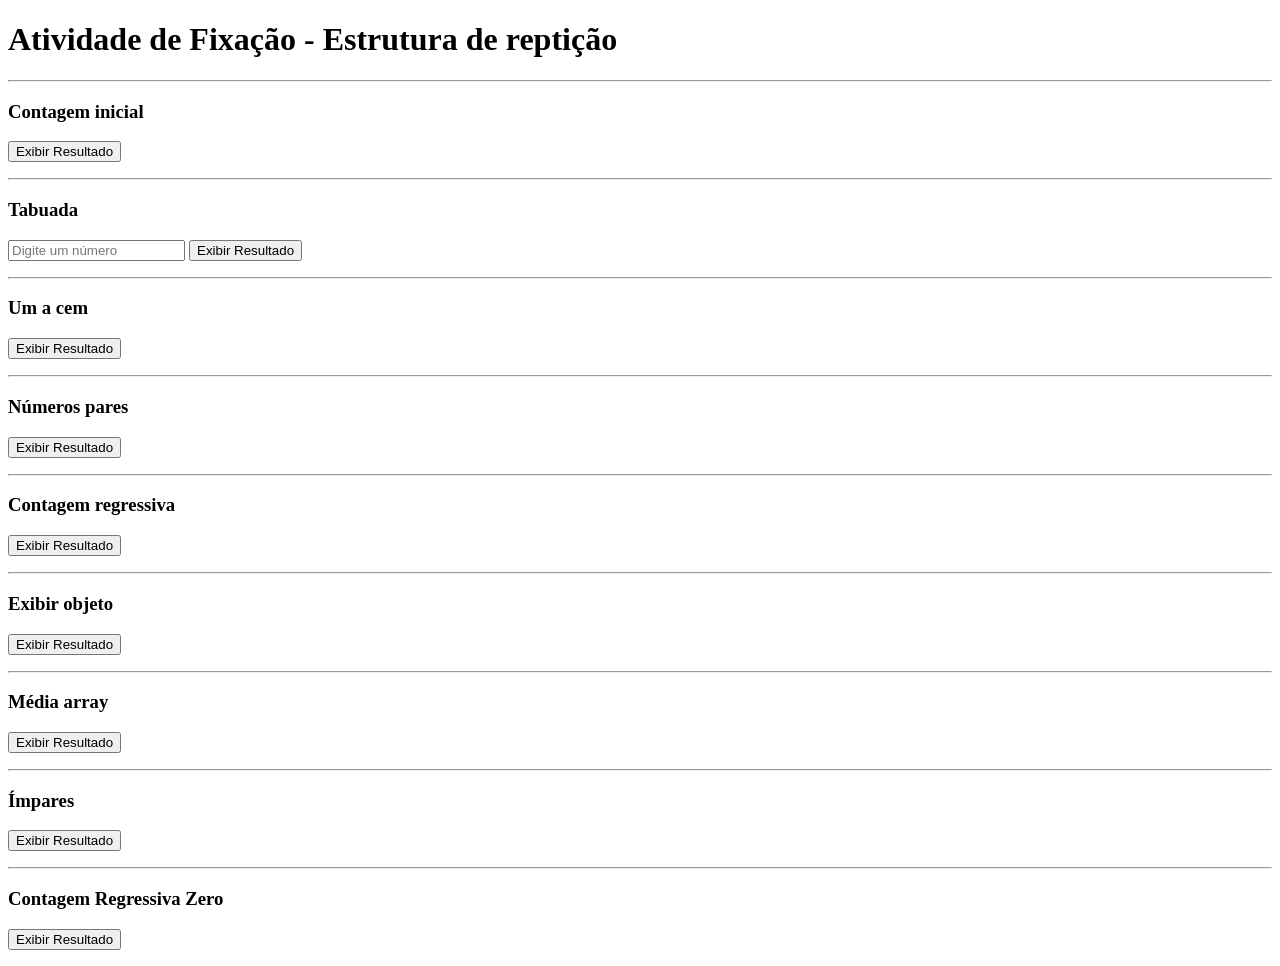
<file: ER/index.html>
<!DOCTYPE html>
<html lang="pt-BR">
<head>
    <meta charset="UTF-8">
    <title>Atividade de Fixação</title>
</head>
<body>

    <h1>Atividade de Fixação - Estrutura de reptição</h1>
    <hr>

    <h3>Contagem inicial</h3>
    <button onclick="contagem_inicial()">Exibir Resultado</button>
    <p id="res_contagem_inicial"></p>
    <hr>

    <h3>Tabuada</h3>
    <input type="number" id="inputTabuada" placeholder="Digite um número">
    <button onclick="tabuada()">Exibir Resultado</button>
    <p id="res_tabuada"></p>
    <hr>

    <h3>Um a cem</h3>
    <button onclick="um_a_cem()">Exibir Resultado</button>
    <p id="res_um_a_cem"></p>
    <hr>

    <h3>Números pares</h3>
    <button onclick="numeros_pares()">Exibir Resultado</button>
    <p id="res_numeros_pares"></p>
    <hr>

    <h3>Contagem regressiva</h3>
    <button onclick="contagem_regressiva()">Exibir Resultado</button>
    <p id="res_contagem_regressiva"></p>
    <hr>

    <h3>Exibir objeto</h3>
    <button onclick="exibir_objeto()">Exibir Resultado</button>
    <p id="res_exibir_objeto"></p>
    <hr>

    <h3>Média array</h3>
    <button onclick="media_array()">Exibir Resultado</button>
    <p id="res_media_array"></p>
    <hr>

    <h3>Ímpares</h3>
    <button onclick="impares()">Exibir Resultado</button>
    <p id="res_impares"></p>
    <hr>

    <h3>Contagem Regressiva Zero</h3>
    <button onclick="contagemRegressivaZero()">Exibir Resultado</button>
    <p id="res_contagemRegressivaZero"></p>
    
</body>
<script src="script.js"></script>
</html>
</file>
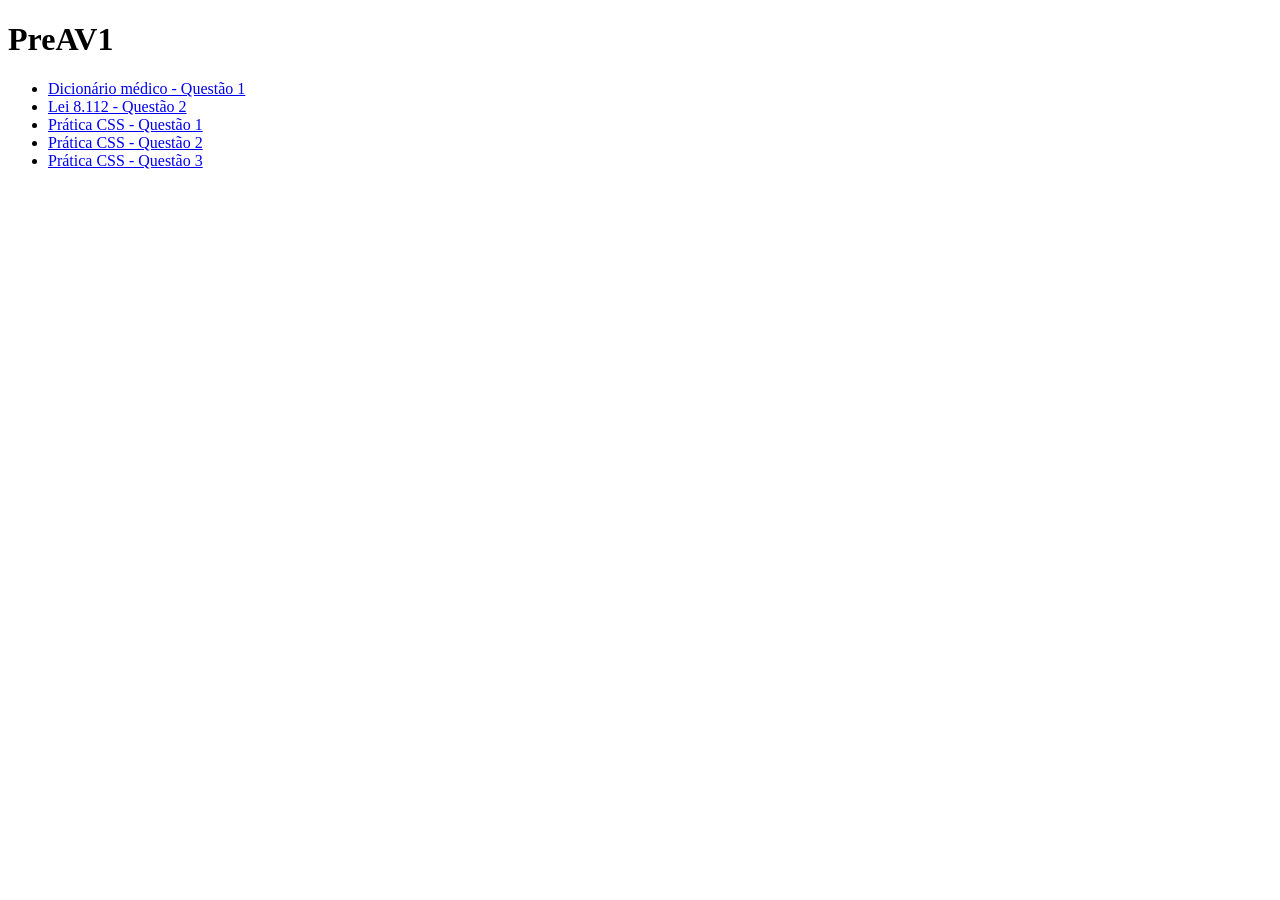
<file: PreAV1/index.html>
<!DOCTYPE html>
<html lang="pt-br">
<head>
    <meta charset="UTF-8">
    <meta name="viewport" content="width=device-width, initial-scale=1.0">
    <title>PreAV1</title>
</head>
<body>
    <h1>PreAV1</h1>
    <ul>
        <li><a href="Dicionario.html">Dicionário médico - Questão 1</a></li>
        <li><a href="Lei8112.html">Lei 8.112 - Questão 2</a></li>
        <li><a href="css_q1.html">Prática CSS - Questão 1</a></li>
        <li><a href="css_q2.html">Prática CSS - Questão 2</a></li>
        <li><a href="css_q3.html">Prática CSS - Questão 3</a></li>
    </ul>
    
</body>
</html>
</file>
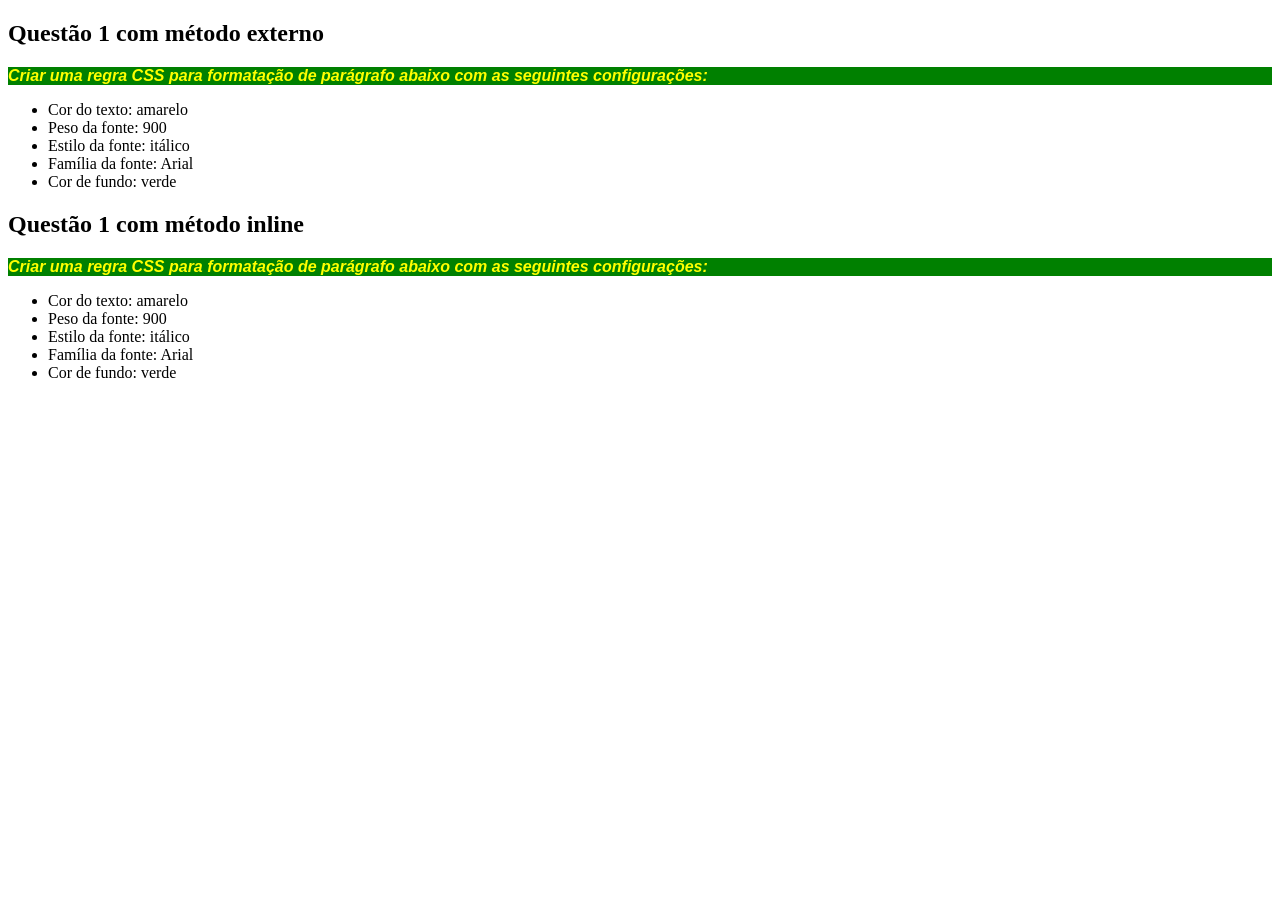
<file: PreAV1/css_q1.html>
<!DOCTYPE html>
<html lang="en">
<head>
    <meta charset="UTF-8">
    <meta name="viewport" content="width=device-width, initial-scale=1.0">
    <title>Prática CSS - Questão 1</title>
    <link rel="stylesheet" href="style.css"> <!-- MÉTODO EXTERNO DE CSS -->
    <!--<style>
        MÉTODO INTERNO DE CSS
        p.questao_1{
        color: yellow;
        font-weight: 900;
        font-style: italic;
        font-family: Arial;
        background-color: green;
        }
    </style>-->
</head>
<body>
    <h2>Questão 1 com método externo</h2>
    <p class="questao_1">
        Criar uma regra CSS para formatação de parágrafo abaixo com as
        seguintes configurações:
        <ul>
            <li>Cor do texto: amarelo</li>
            <li>Peso da fonte: 900</li>
            <li>Estilo da fonte: itálico</li>
            <li>Família da fonte: Arial</li>
            <li>Cor de fundo: verde</li>
        </ul>
    </p>
    
    <h2>Questão 1 com método inline</h2>
    <p 
    style="color: yellow; 
    font-weight: 900;
    font-style: italic; 
    font-family: Arial; 
    background-color: green;">
        Criar uma regra CSS para formatação de parágrafo abaixo com as
        seguintes configurações:
        <ul>
            <li>Cor do texto: amarelo</li>
            <li>Peso da fonte: 900</li>
            <li>Estilo da fonte: itálico</li>
            <li>Família da fonte: Arial</li>
            <li>Cor de fundo: verde</li>
        </ul>
    </p>
</body>
</html>
</file>
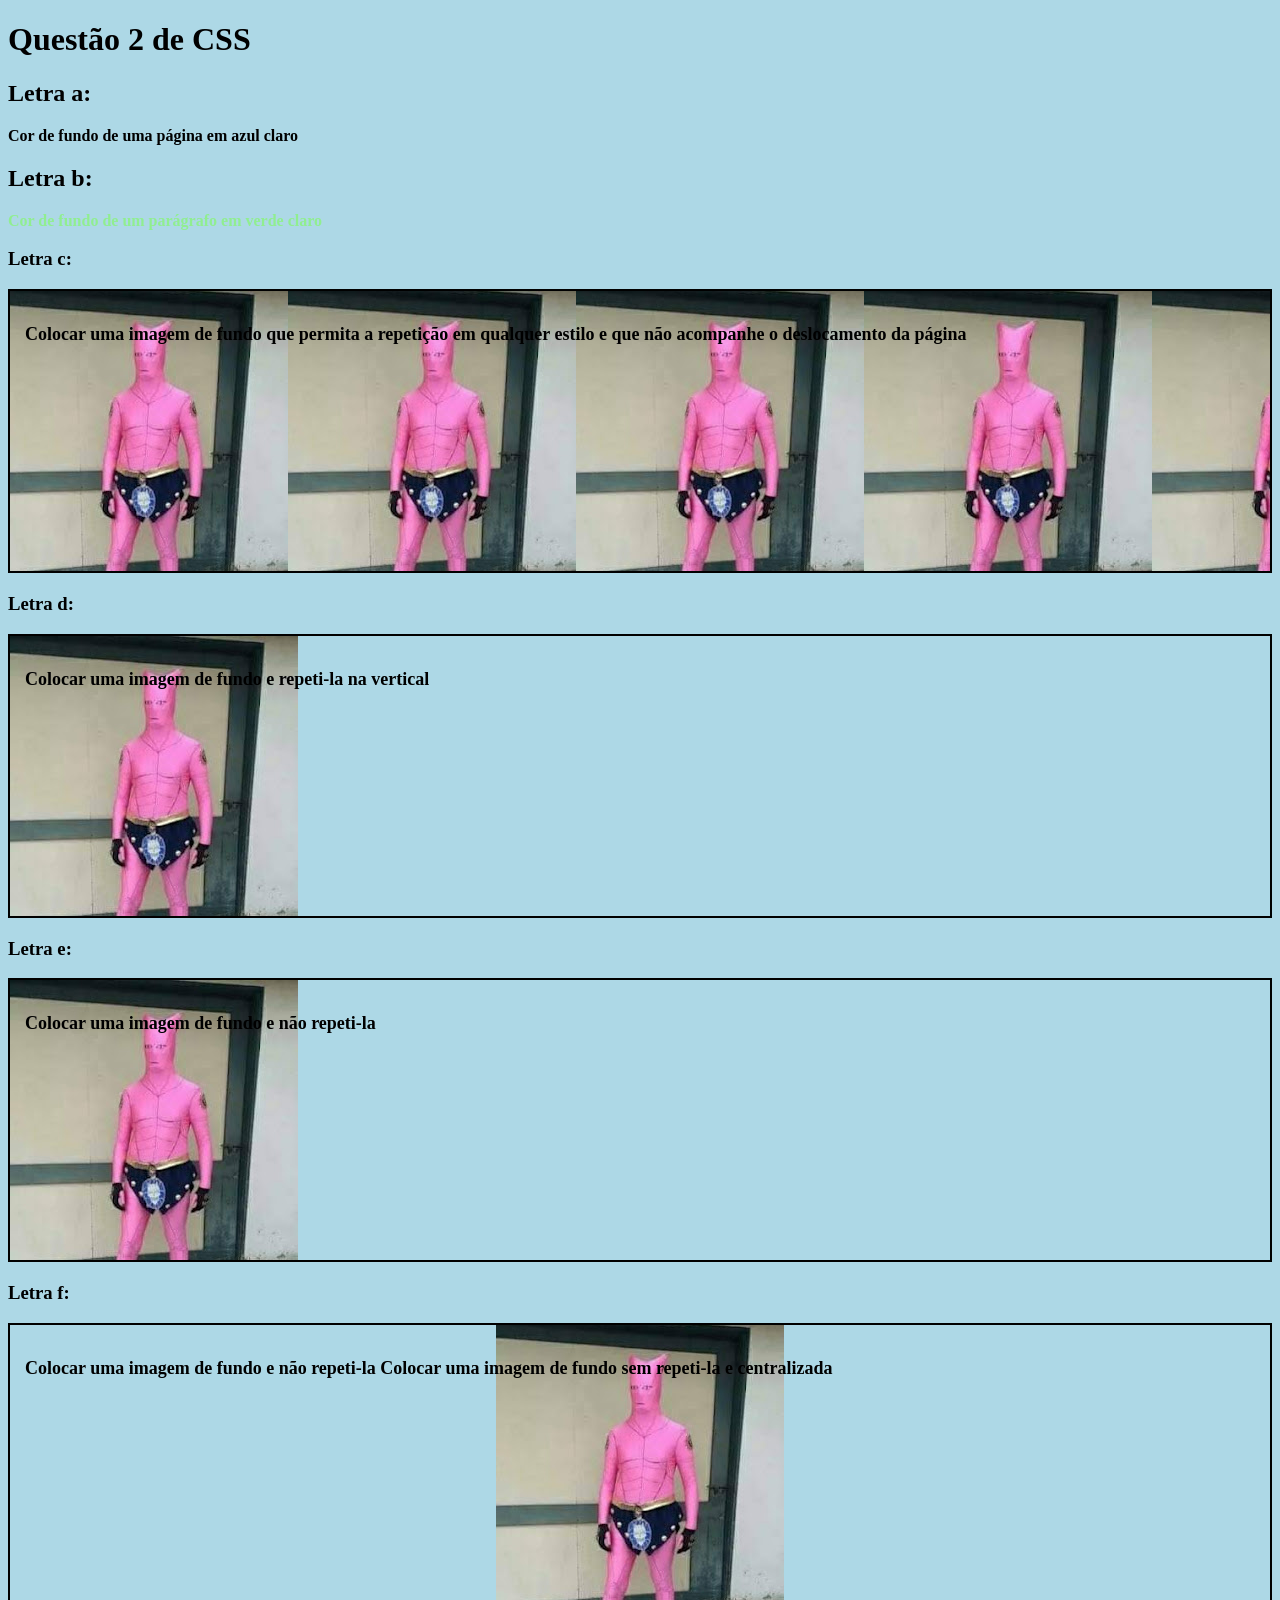
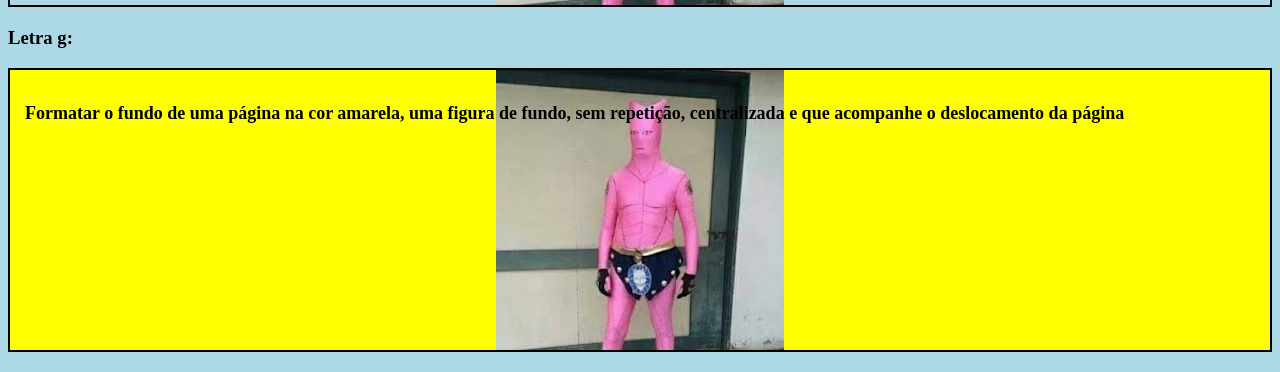
<file: PreAV1/css_q2.html>
<!DOCTYPE html>
<html lang="en">
<head>
    <meta charset="UTF-8">
    <meta name="viewport" content="width=device-width, initial-scale=1.0">
    <title>Prática CSS - Questão 2</title>
    <link rel="stylesheet" href="style.css">
</head>
<body class="questao_2a">
    <h1>Questão 2 de CSS</h1>

    <h2>Letra a:</h2>
    <p><strong>
        Cor de fundo de uma página em azul claro
    </p></strong>

    <h2>Letra b:</h2>
    <p class="questao_2b"><strong>
        Cor de fundo de um parágrafo em verde claro
    </p> </strong>

    <h3>Letra c:</h3>
    <div class="caixa questao_2c">
        <p><strong>Colocar uma imagem de fundo que permita a repetição em qualquer estilo e
        que não acompanhe o deslocamento da página</p></strong>
    </div>

    <h3>Letra d:</h3>
    <div class="caixa questao_2d">
        <p><strong>Colocar uma imagem de fundo e repeti-la na vertical
        </p></strong>
    </div>

    <h3>Letra e:</h3>
    <div class="caixa questao_2e">
        <p><strong>Colocar uma imagem de fundo e não repeti-la
        </p></strong>
    </div>

    <h3>Letra f:</h3>
    <div class="caixa questao_2f">
        <p><strong>
           Colocar uma imagem de fundo e não repeti-la Colocar uma imagem de fundo sem repeti-la e centralizada
        </p></strong>
    </div>

    <h3>Letra g:</h3>
    <div class="caixa questao_2g">
        <p><strong>
            Formatar o fundo de uma página na cor amarela, uma figura de fundo, sem
            repetição, centralizada e que acompanhe o deslocamento da página
        </p></strong>
    </div>
    
</body>
</html>
</file>
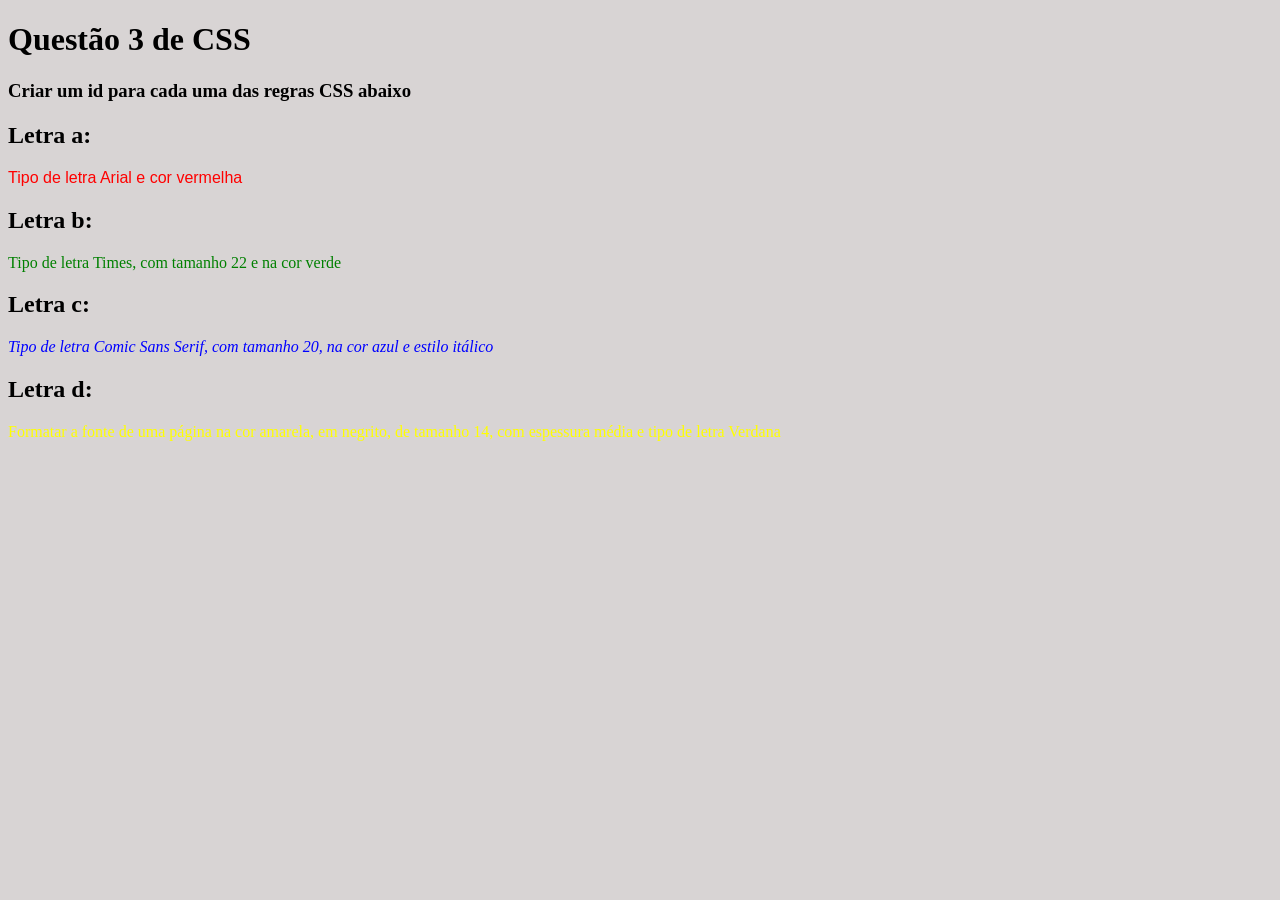
<file: PreAV1/css_q3.html>
<!DOCTYPE html>
<html lang="en">
<head>
    <meta charset="UTF-8">
    <meta name="viewport" content="width=device-width, initial-scale=1.0">
    <title>Prática CSS - Questão 3</title>
    <link rel="stylesheet" href="style.css"> 
</head>
<body style="background-color: rgb(216, 212, 212);">
    <h1>Questão 3 de CSS</h1>
    <h3>Criar um id para cada uma das
        regras CSS abaixo</h3>

    <h2>Letra a:</h2>
    <p id="questao_3a">
        Tipo de letra Arial e cor vermelha
    </p>

    <h2>Letra b:</h2>
    <p id="questao_3b">
        Tipo de letra Times, com tamanho 22 e na cor verde
    </p>

    <h2>Letra c:</h2>
    <p id="questao_3c">
        Tipo de letra Comic Sans Serif, com tamanho 20, na cor azul e estilo itálico
    </p>

    <h2>Letra d:</h2>
    <p id="questao_3d">
        Formatar a fonte de uma página na cor amarela, em negrito, de tamanho 14,
        com espessura média e tipo de letra Verdana
    </p>
</body>
</html>
</file>
<file: PreAV1/style.css>
p.questao_1{
    color: yellow;
    font-weight: 900;
    font-style: italic;
    font-family: Arial;
    background-color: green;
}

.caixa {
            height: 250px;
            border: 2px solid #000;
            margin-bottom: 20px;
            padding: 15px;
            font-size: 18px;
}

.questao_2a{
    background-color: lightblue;
}

p.questao_2b{
    color: lightgreen;
}

.questao_2c{
    background-repeat: repeat;
    background-attachment: fixed;
    background-image: url('/src/img/test-image.jpg');
}

.questao_2d{
    background-repeat: repeat-y;
    background-image: url('/src/img/test-image.jpg');
}

.questao_2e{
    background-repeat: no-repeat;
    background-image: url('/src/img/test-image.jpg');
}

.questao_2f{
    background-position: center;
    background-repeat: no-repeat;
    background-image: url('/src/img/test-image.jpg');
}

.questao_2g{
    background-color: yellow;
    background-repeat: no-repeat;
    background-position: center;
    background-attachment: scroll;
    background-image: url('/src/img/test-image.jpg');
}

#questao_3a{
    font-family: Arial;
    color: red;
}

#questao_3b{
    font-family: Times;
    font-size: 22;
    color:green;
}

#questao_3c{
    font-family:"Comic Sans Serif";
    font-size: 20;
    color: blue;
    font-style: italic;
}

#questao_3d{
    color: yellow;
    font-style: bold;
    font-size: 14;
    font-weight: normal;
    font-family: Verdana;
}
</file>
